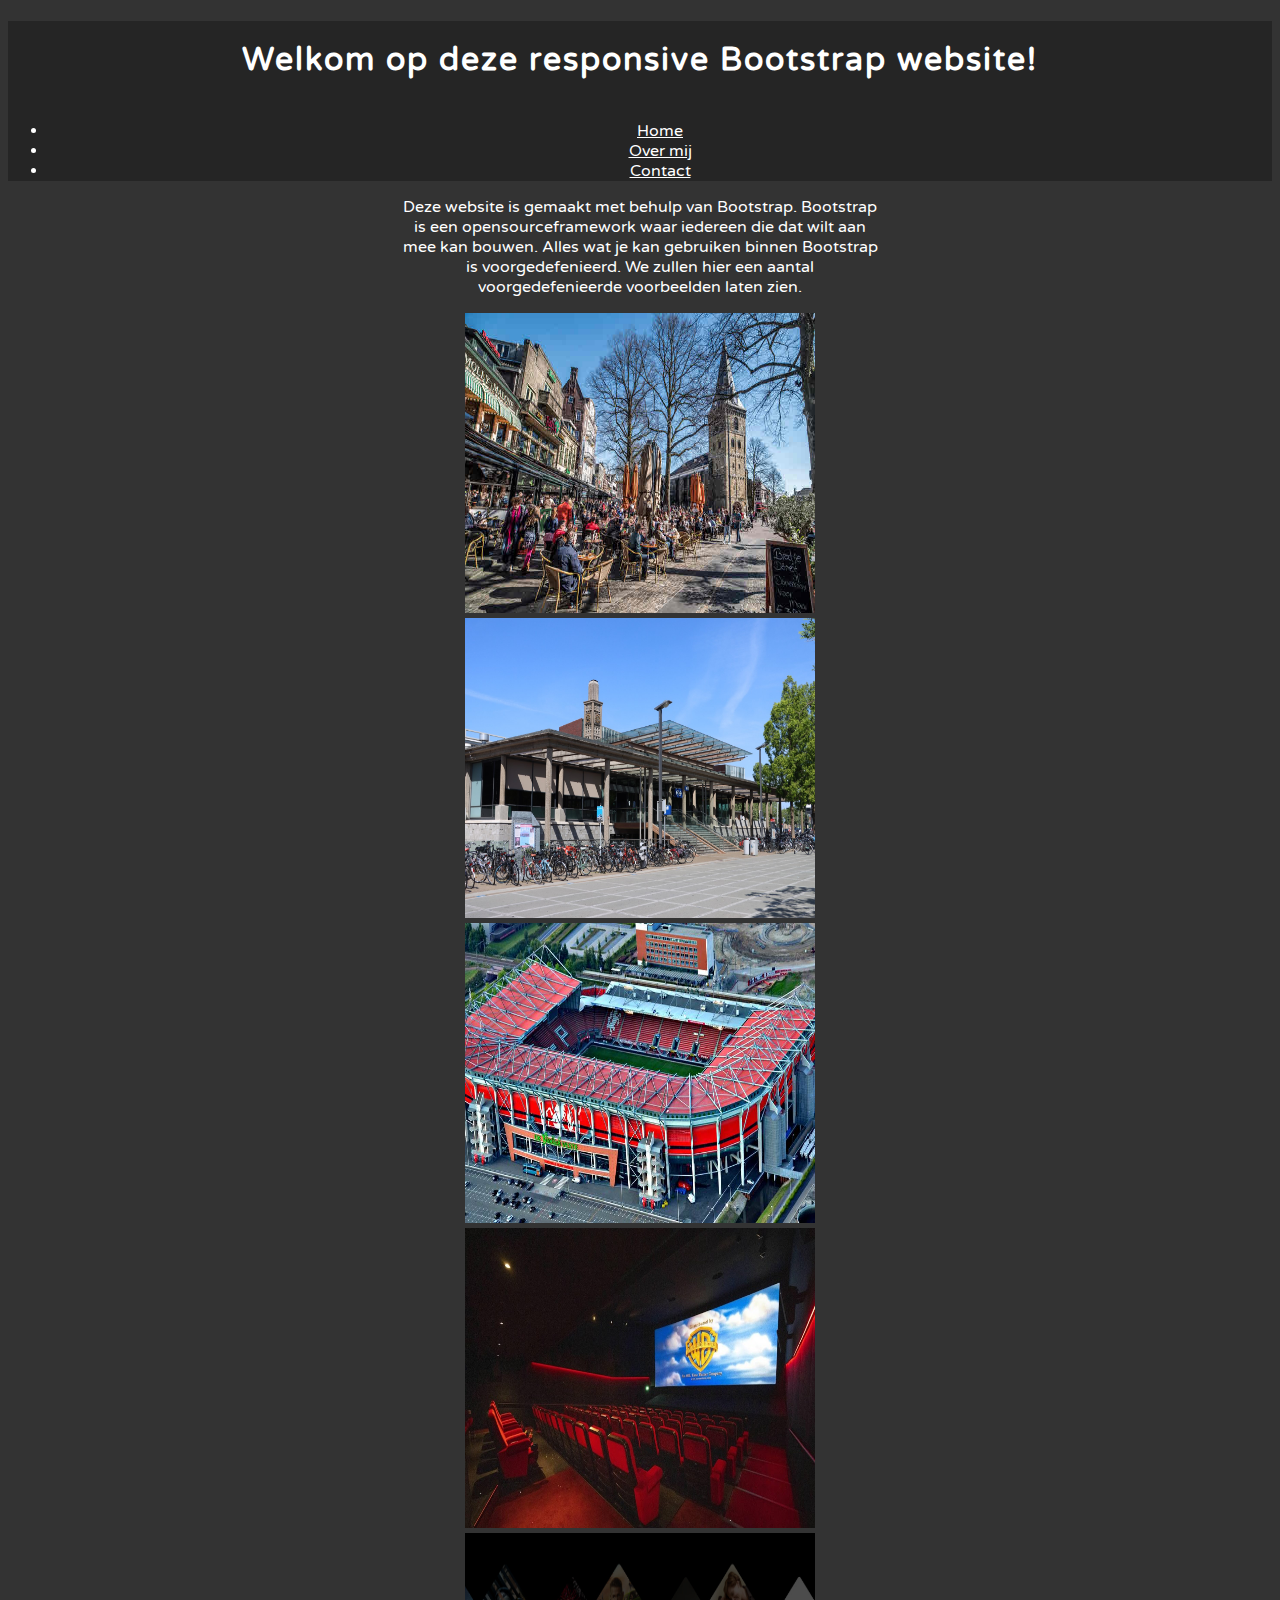
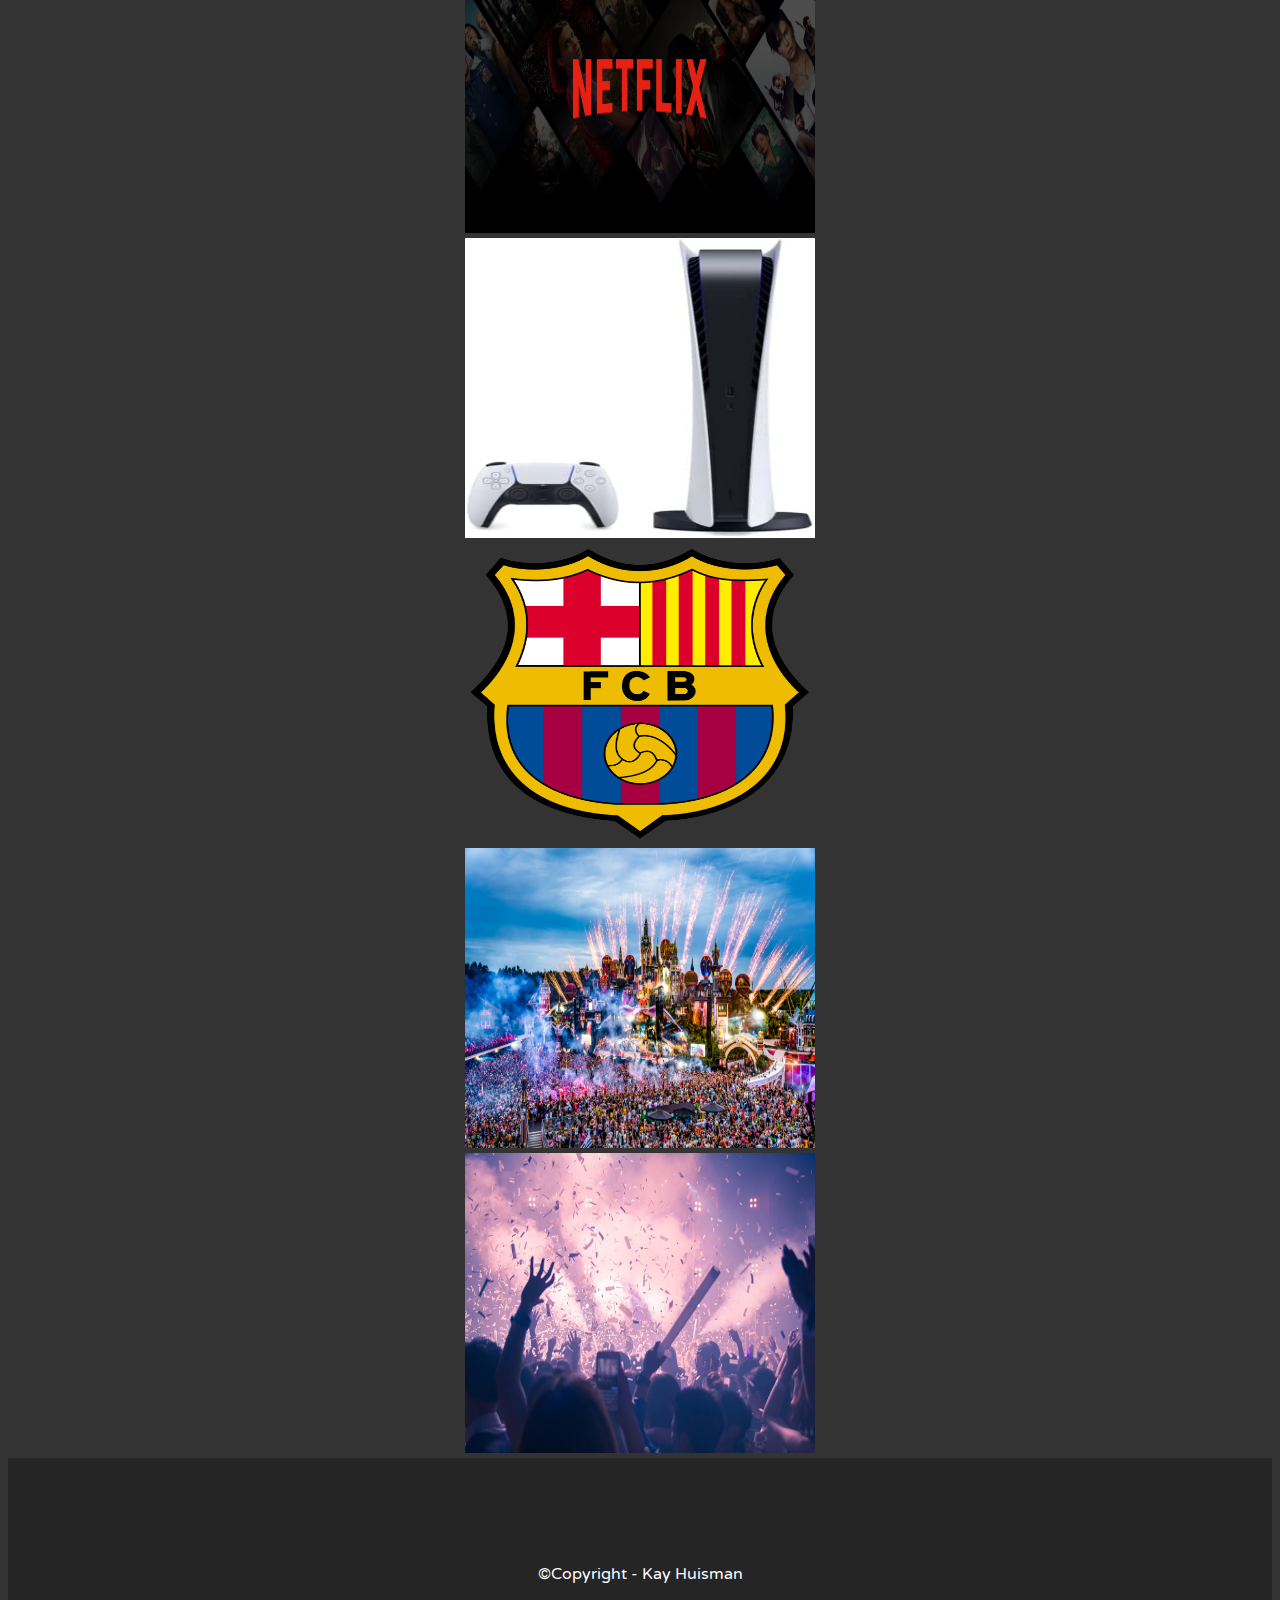
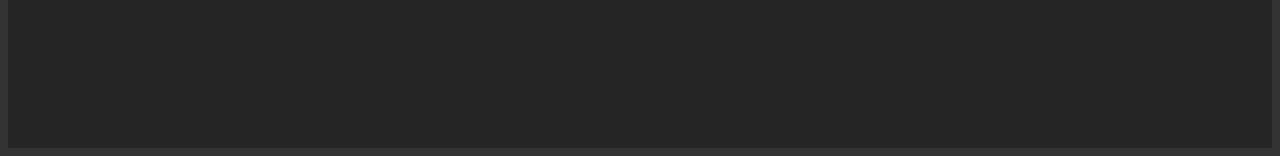
<file: index.htm>
<!DOCTYPE html>
<html>
<head>
    <!-- Metatags -->
    <meta name="description" content="">
    <meta name="keywords" content="">
    <meta name="author" content="Kay Huisman">

    <!-- Verplichte metatags voor Bootstrap -->
    <meta charset="utf-8">
    <meta name="viewport" content="width=device-width, initial-scale=1.0">

    <!-- Bootstrap-CSS -->
    <link
    href="https://cdn.jsdelivr.net/npm/bootstrap@5.3.0-alpha1/dist/css/bootstrap.min.css" 
    rel="stylesheet"
    integrity="sha384-GLhlTQ8iRABdZLl6O3oVMWSktQOp6b7In1Zl3/Jr59b6EGGoI1aFkw7cmDA6j6gD"
    crossorigin="anonymous"
    >

    <!-- Link naar CSS-stijlbestand, moet altijd na (onder) de link van Bootstrap-CSS komen -->
    <link rel="stylesheet" type="text/css" href="css/style.css"/>

    <!-- Titel webpagina -->
    <title>
        Bootstrap huiswerk Les 21-22
    </title>
</head>
<body>
    <header>
        <h1>Welkom op deze responsive Bootstrap website!</h1>
        <ul class="nav nav-pills nav-justified">
            <li class="nav-item">
              <a class="nav-link active" aria-current="page" href="index.htm">Home</a>
            </li>
            <li class="nav-item">
              <a class="nav-link"  href="overmij.htm">Over mij</a>
            </li>
            <li class="nav-item">
              <a class="nav-link"  href="contact.htm">Contact</a>
            </li>
        </ul>
    </header>
   <div class="container-sm">
        <div id="contrainerheader">
            <p>
                Deze website is gemaakt met behulp van Bootstrap. Bootstrap<br> 
                is een opensourceframework waar iedereen die dat wilt aan<br>
                mee kan bouwen. Alles wat je kan gebruiken binnen Bootstrap<br> 
                is voorgedefenieerd. We zullen hier een aantal<br>
                voorgedefenieerde voorbeelden laten zien.
            </p>
            <div class="row">
                <div class="col-sm">
                <img src="img/Enschede-centrum.jpg" alt="Enschede centrum">
                </div>
                <div class="col-sm">
                <img src="img/Enschede-centraal-station.jpg" alt="Enschede centraal station">
                </div>
                <div class="col-sm">
                <img src="img/FCTwente-stadion.jpg" alt="FC Twente stadion in Enschede">
                </div>
            </div>
            <div class="row">
                <div class="col-sm">
                <img src="img/Bioscoop.jpg" alt="Bioscoop">
                </div>
                <div class="col-sm">
                <img src="img/Netflix.jpg" alt="Netflix">
                </div>
                <div class="col-sm">
                <img src="img/Ps5.jpg" alt="Playstation 5">
                </div>
            </div>
            <div class="row">
                <div class="col-sm">
                <img src="img/FCBarcelona.png" alt="FC Barcelona">
                </div>
                <div class="col-sm">
                <img src="img/Festival.jpg" alt="Festival">
                </div>
                <div class="col-sm">
                <img src="img/Uitgaan.jpg" alt="Uitgaan">
                </div>
            </div>
        </div>
   </div>
   
   <footer>
            <p>©Copyright - Kay Huisman</p>
   </footer>

    <!-- Bootstrap-JavaScript -->
    <script src="https://cdn.jsdelivr.net/npm/bootstrap@5.3.0-alpha1/dist/js/bootstrap.bundle.min.js"
    integrity="sha384-w76AqPfDkMBDXo30jS1Sgez6pr3x5MlQ1ZAGC+nuZB+EYdgRZgiwxhTBTkF7CXvN"
    crossorigin="anonymous"></script> 
    
</body>
</html>
</file>
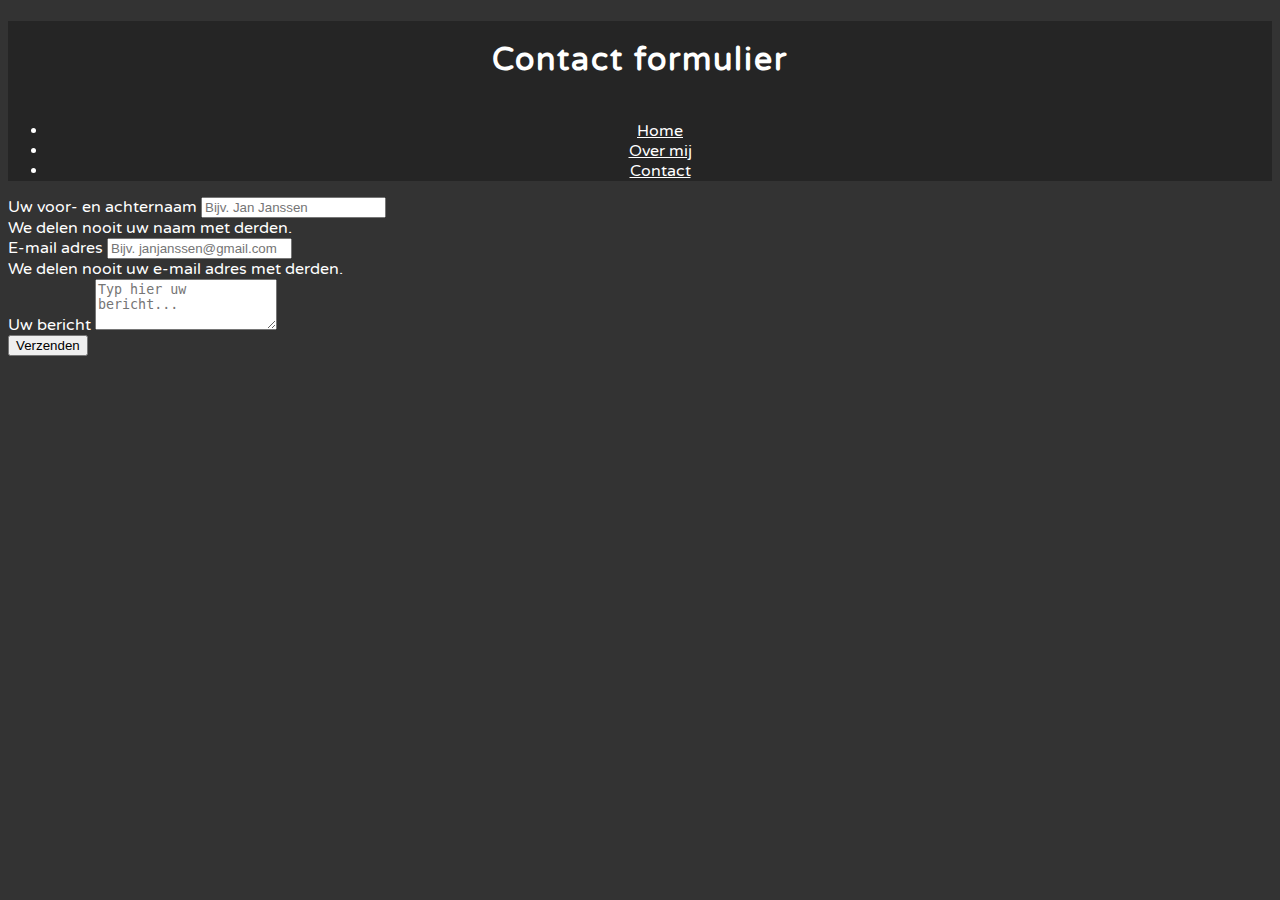
<file: contact.htm>
<!DOCTYPE html>
<html>
<head>
    <!-- Metatags -->
    <meta name="description" content="">
    <meta name="keywords" content="">
    <meta name="author" content="Kay Huisman">

    <!-- Verplichte metatags voor Bootstrap -->
    <meta charset="utf-8">
    <meta name="viewport" content="width=device-width, initial-scale=1.0">

    <!-- Bootstrap-CSS -->
    <link
    href="https://cdn.jsdelivr.net/npm/bootstrap@5.3.0-alpha1/dist/css/bootstrap.min.css" 
    rel="stylesheet"
    integrity="sha384-GLhlTQ8iRABdZLl6O3oVMWSktQOp6b7In1Zl3/Jr59b6EGGoI1aFkw7cmDA6j6gD"
    crossorigin="anonymous"
    >

    <!-- Link naar CSS-stijlbestand, moet altijd na (onder) de link van Bootstrap-CSS komen -->
    <link rel="stylesheet" type="text/css" href="css/style.css"/>

    <!-- Titel webpagina -->
    <title>
        Bootstrap huiswerk Les 21-22
    </title>
</head>
<body>
    <header>
        <h1>Contact formulier</h1>
        <ul class="nav nav-pills nav-justified">
            <li class="nav-item">
              <a class="nav-link"  href="index.htm">Home</a>
            </li>
            <li class="nav-item">
              <a class="nav-link"  href="overmij.htm">Over mij</a>
            </li>
            <li class="nav-item">
              <a class="nav-link active" aria-current="page" href="contact.htm">Contact</a>
            </li>
        </ul>
    </header>
   <div class="container-sm">
        <div id="containerheader">
            <form>
                <div class="mb-2">
                    <label for="exampleInputName1" class="form-label">Uw voor- en achternaam</label>
                    <input type="text" class="form-control" id="exampleInputName1" aria-describedby="nameHelp" placeholder="Bijv. Jan Janssen">
                    <div id="nameHelp" class="form-text">We delen nooit uw naam met derden.</div>
                </div>
                <div class="mb-2">
                    <label for="exampleInputEmail1" class="form-label">E-mail adres</label>
                    <input type="email" class="form-control" id="exampleInputEmail1" aria-describedby="emailHelp" placeholder="Bijv. janjanssen@gmail.com">
                    <div id="emailHelp" class="form-text">We delen nooit uw e-mail adres met derden.</div>
                </div>
                <div class="mb-2">
                    <label for="exampleFormControlTextarea1" class="form-label">Uw bericht</label>
                    <textarea class="form-control" id="exampleFormControlTextarea1" rows="3" placeholder="Typ hier uw bericht..."></textarea>
                </div>
                <button type="submit" class="btn btn-primary">Verzenden</button>
            </form>
        </div>
   </div>
   

    <!-- Bootstrap-JavaScript -->
    <script src="https://cdn.jsdelivr.net/npm/bootstrap@5.3.0-alpha1/dist/js/bootstrap.bundle.min.js"
    integrity="sha384-w76AqPfDkMBDXo30jS1Sgez6pr3x5MlQ1ZAGC+nuZB+EYdgRZgiwxhTBTkF7CXvN"
    crossorigin="anonymous"></script> 
    
</body>
</html>
</file>
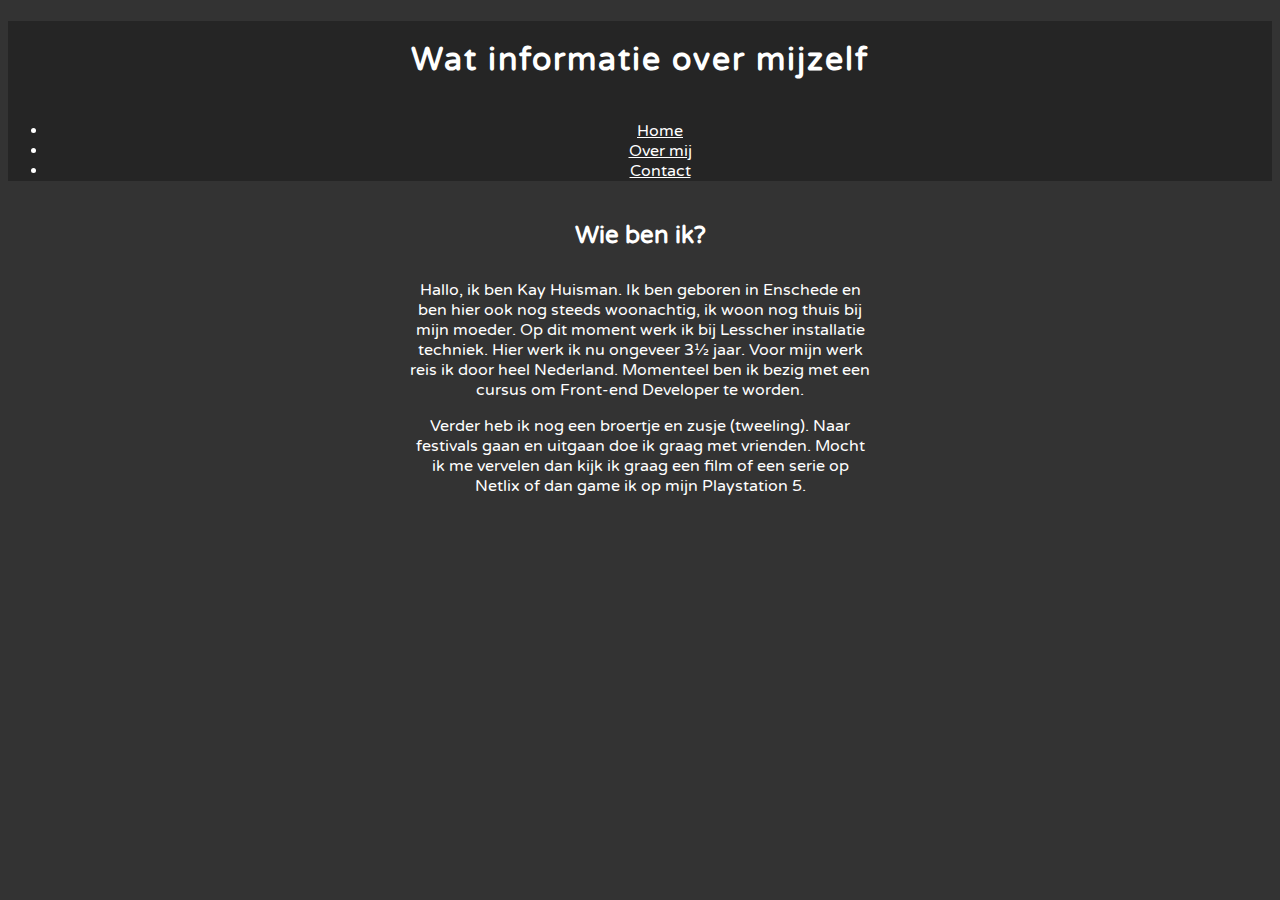
<file: overmij.htm>
<!DOCTYPE html>
<html>
<head>
    <!-- Metatags -->
    <meta name="description" content="">
    <meta name="keywords" content="">
    <meta name="author" content="Kay Huisman">

    <!-- Verplichte metatags voor Bootstrap -->
    <meta charset="utf-8">
    <meta name="viewport" content="width=device-width, initial-scale=1.0">

    <!-- Bootstrap-CSS -->
    <link
    href="https://cdn.jsdelivr.net/npm/bootstrap@5.3.0-alpha1/dist/css/bootstrap.min.css" 
    rel="stylesheet"
    integrity="sha384-GLhlTQ8iRABdZLl6O3oVMWSktQOp6b7In1Zl3/Jr59b6EGGoI1aFkw7cmDA6j6gD"
    crossorigin="anonymous"
    >

    <!-- Link naar CSS-stijlbestand, moet altijd na (onder) de link van Bootstrap-CSS komen -->
    <link rel="stylesheet" type="text/css" href="css/style.css"/>

    <!-- Titel webpagina -->
    <title>
        Bootstrap huiswerk Les 21-22
    </title>
</head>
<body>
    <header>
        <h1>Wat informatie over mijzelf</h1>
        <ul class="nav nav-pills nav-justified">
            <li class="nav-item">
              <a class="nav-link"  href="index.htm">Home</a>
            </li>
            <li class="nav-item">
              <a class="nav-link active" aria-current="page" href="overmij.htm">Over mij</a>
            </li>
            <li class="nav-item">
              <a class="nav-link"  href="contact.htm">Contact</a>
            </li>
        </ul>
    </header>
   <div class="container-sm">
    <div id="contrainerheader">
        <section>
            <h2>Wie ben ik?</h2>
            <p>
                Hallo, ik ben Kay Huisman. Ik ben geboren in Enschede en<br>
                ben hier ook nog steeds woonachtig, ik woon nog thuis bij<br>
                mijn moeder. Op dit moment werk ik bij Lesscher installatie<br>
                techniek. Hier werk ik nu ongeveer 3½ jaar. Voor mijn werk<br>
                reis ik door heel Nederland. Momenteel ben ik bezig met een<br>
                cursus om Front-end Developer te worden.
            </p>
            <p>
                Verder heb ik nog een broertje en zusje (tweeling). Naar<br>
                festivals gaan en uitgaan doe ik graag met vrienden. Mocht<br>
                ik me vervelen dan kijk ik graag een film of een serie op<br>
                Netlix of dan game ik op mijn Playstation 5.
            </p>
        </section>
   </div>
   

    <!-- Bootstrap-JavaScript -->
    <script src="https://cdn.jsdelivr.net/npm/bootstrap@5.3.0-alpha1/dist/js/bootstrap.bundle.min.js"
    integrity="sha384-w76AqPfDkMBDXo30jS1Sgez6pr3x5MlQ1ZAGC+nuZB+EYdgRZgiwxhTBTkF7CXvN"
    crossorigin="anonymous"></script> 
    
</body>
</html>
</file>
<file: css/style.css>
@import url('https://fonts.googleapis.com/css?family=Varela+Round');

body {
    color: white;
    font-family: "Varela Round", sans-serif;
    background-color: #333;
}

h1 {
    letter-spacing: 2px;
    padding: 20px 0 20px 0;
}

h2 {
    padding: 20px 0 10px 0;
}

#contrainerheader {
    text-align: center;
}

img {
    width: 350px;
    height: 300px;
    max-width: 96%;
    max-height: 96%;
}

.mb-2 {
    min-width: 20%;
    max-width: 40%;
}

header {
    text-align: center;
    background-color: #252525;
}

.nav-link {
    color: white;
}

footer {
    min-height: 200px;
    text-align: center;
    padding-top: 90px;
    background-color: #252525;
}
</file>
